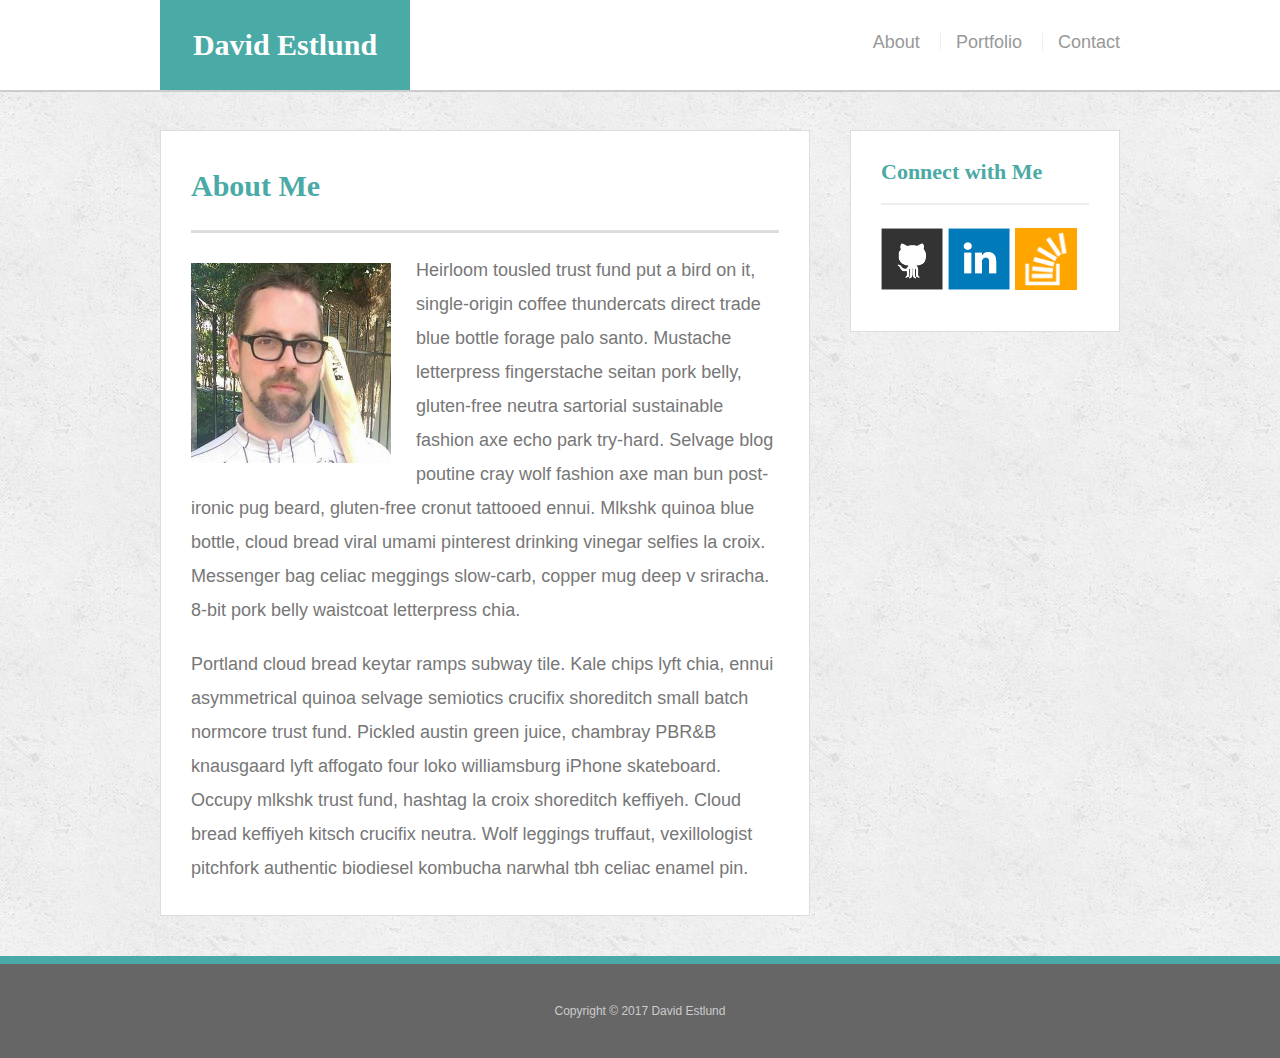
<file: index.html>
<!doctype html>
<html lang="en-us">

<head>
  <meta charset="UTF-8">
  <meta name="viewport" content="width=device-width, initial-scale=1.0">
  <title>About | David Estlund</title>
  <link rel="stylesheet" type="text/css" href="assets/css/reset.css">
  <link rel="stylesheet" type="text/css" href="assets/css/style.css">
</head>

<body>

  <header id="masthead">
    <div class="container">
      <a href="index.html" id="logo">David Estlund</a>
      <nav>
        <a href="index.html">About</a>
        <a href="portfolio.html">Portfolio</a>
        <a href="contact.html">Contact</a>
      </nav>
    </div>
  </header>

  <div id="main-container" class="container">
    <section class="main-section">
      <h1>About Me</h1>

      <img src="assets/images/destlund-profile.jpg" class="auth-image" alt="David Estlund">

      <p>Heirloom tousled trust fund put a bird on it, single-origin coffee thundercats direct trade blue bottle forage palo santo. Mustache letterpress fingerstache seitan pork belly, gluten-free neutra sartorial sustainable fashion axe echo park try-hard. Selvage blog poutine cray wolf fashion axe man bun post-ironic pug beard, gluten-free cronut tattooed ennui. Mlkshk quinoa blue bottle, cloud bread viral umami pinterest drinking vinegar selfies la croix. Messenger bag celiac meggings slow-carb, copper mug deep v sriracha. 8-bit pork belly waistcoat letterpress chia.</p>

      <p>Portland cloud bread keytar ramps subway tile. Kale chips lyft chia, ennui asymmetrical quinoa selvage semiotics crucifix shoreditch small batch normcore trust fund. Pickled austin green juice, chambray PBR&amp;B knausgaard lyft affogato four loko williamsburg iPhone skateboard. Occupy mlkshk trust fund, hashtag la croix shoreditch keffiyeh. Cloud bread keffiyeh kitsch crucifix neutra. Wolf leggings truffaut, vexillologist pitchfork authentic biodiesel kombucha narwhal tbh celiac enamel pin.</p>

    </section>

    <section class="sidebar">
      <div id="connect">
        <h2>Connect with Me</h2>

        <a href="https://github.com/destlund"><img src="assets/images/github-128.png" class="social" alt="GitHub" /></a>
        <a href="https://www.linkedin.com/in/davidestlund/"><img src="assets/images/linkedin-128.png" class="social" alt="LinkedIn" /></a>
        <a href="https://stackoverflow.com/users/8787220/david-estlund"><img src="assets/images/stackoverflow-128.png" class="social" alt="Stack Overflow" /></a>
      </div>
    </section>
  </div>

  <footer>
    <div class="container">
      Copyright &copy; 2017 David Estlund
    </div>
  </footer>
</body>

</html>
</file>
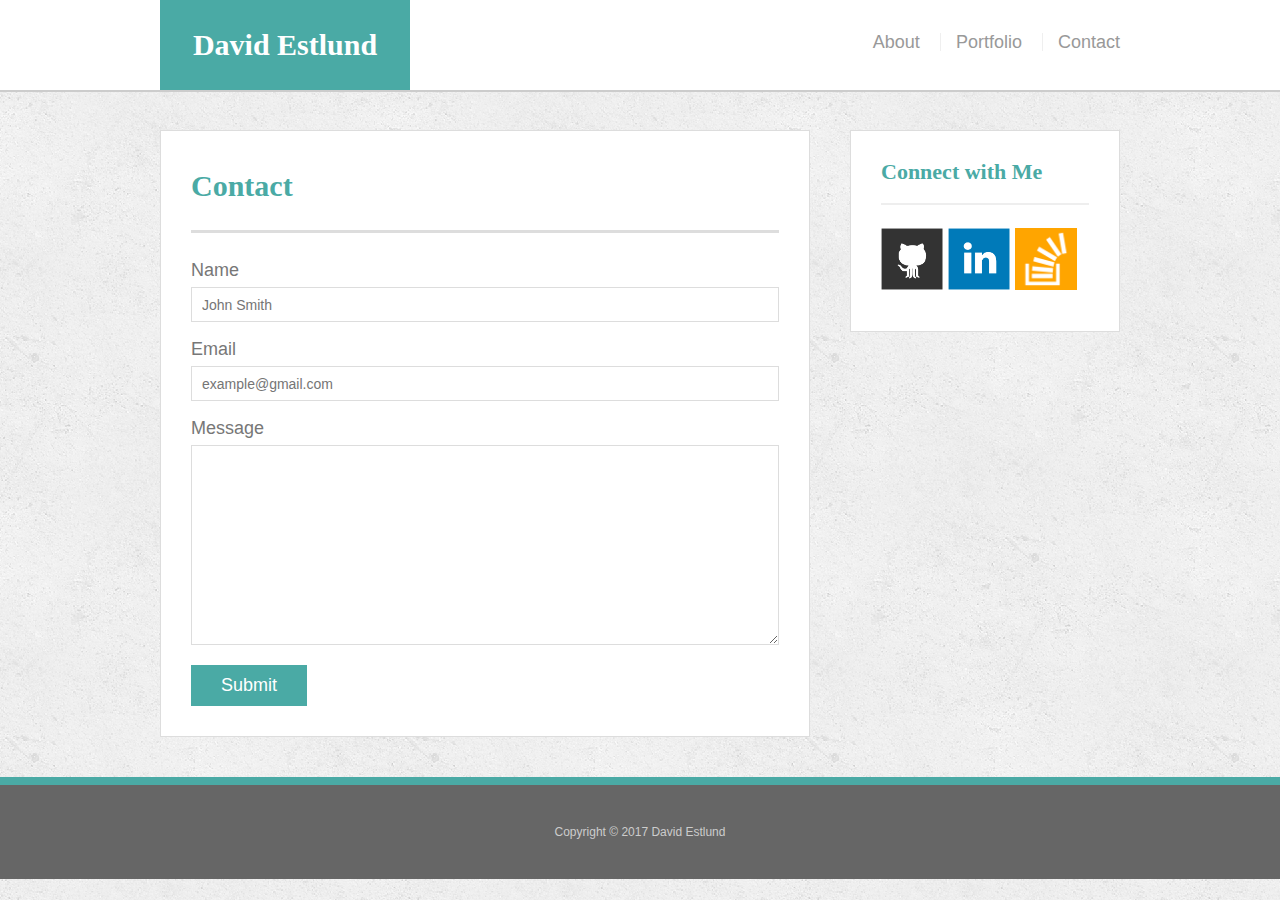
<file: contact.html>
<!doctype html>
<html lang="en-us">

<head>
  <meta charset="UTF-8">
  <meta name="viewport" content="width=device-width, initial-scale=1.0">
  <title>Contact | David Estlund</title>
  <link rel="stylesheet" type="text/css" href="assets/css/reset.css">
  <link rel="stylesheet" type="text/css" href="assets/css/style.css">
</head>

<body>

  <header id="masthead">
    <div class="container">
      <a href="index.html" id="logo">David Estlund</a>
      <nav>
        <a href="index.html">About</a>
        <a href="portfolio.html">Portfolio</a>
        <a href="contact.html">Contact</a>
      </nav>
    </div>
  </header>

  <div id="main-container" class="container">
    <section class="main-section">
      <h1>Contact</h1>

      <form id="contact-form">
        <ul>
          <li>
            <label for="name">Name</label>
            <input type="text" id="name" name="name" placeholder="John Smith" required="required">
          </li>
          <li>
            <label for="email">Email</label>
            <input type="email" id="email" name="email" placeholder="example@gmail.com" required="required">
          </li>
          <li>
            <label for="message">Message</label>
            <textarea id="message" name="message" required="required"></textarea>
          </li>
        </ul>
        <input type="submit">
      </form>

    </section>

    <section class="sidebar">
      <div id="connect">
        <h2>Connect with Me</h2>

        <a href="https://github.com/destlund"><img src="assets/images/github-128.png" class="social" alt="GitHub" /></a>
        <a href="https://www.linkedin.com/in/davidestlund/"><img src="assets/images/linkedin-128.png" class="social" alt="LinkedIn" /></a>
        <a href="https://stackoverflow.com/users/8787220/david-estlund"><img src="assets/images/stackoverflow-128.png" class="social" alt="Stack Overflow" /></a>
      </div>
    </section>
  </div>

  <footer>
    <div class="container">
      Copyright &copy; 2017 David Estlund
    </div>
  </footer>
</body>

</html>
</file>
<file: assets/css/style.css>
body {
  font-family: Arial, "Helvetica Neue", Helvetica, sans-serif;
  font-size: 18px;
  line-height: 34px;
  color: #777;
  background: url("../images/concrete_seamless.png");
}

* {
  box-sizing: border-box;
}

/* general */

.container {
  width: 100%;
  max-width: 960px;
  margin: 0 auto;
  clear: both;
}

h1,
h2,
h3,
p {
  margin-bottom: 20px;
}

p:last-child {
  margin-bottom: 0;
}

h1,
h2,
h3 {
  font-family: Georgia, Times, "Times New Roman", serif;
  font-weight: 700;
  color: #4aaaa5;
}

h1 {
  padding-bottom: 20px;
  font-size: 30px;
  line-height: 49px;
  border-bottom: 3px solid #ddd;
}

h2,
h3 {
  font-size: 22px;
}

/* header */

#masthead {
  position: fixed;
  z-index: 99;
  width: 100%;
  margin: 0 0 30px;
  overflow: auto;
  color: #fff;
  background: #fff;
  border-bottom: 2px solid #ccc;
}

#logo {
  float: left;
  width: 250px;
  height: 90px;
  font-family: Georgia, Times, "Times New Roman", serif;
  font-size: 30px;
  font-weight: 700;
  line-height: 90px;
  color: #fff;
  text-align: center;
  text-decoration: none;
  background: #4aaaa5;
}

nav {
  float: right;
  margin-top: 25px;
}

nav a {
  display: inline-block;
  padding-left: 15px;
  margin-left: 15px;
  line-height: 18px;
  color: #999;
  text-decoration: none;
  border-left: 1px solid #efefef;
}

nav a:first-child {
  border-left: 0 none;
}

/* footer */

footer {
  padding: 30px 0;
  clear: both;
  font-size: 12px;
  color: #fff;
  color: #ccc;
  text-align: center;
  background: #666;
  border-top: 8px solid #4aaaa5;
}

/* sidebar */

.sidebar {
  float: right;
  width: 100%;
  max-width: 270px;
  padding: 30px;
  margin-bottom: 20px;
  background: #fff;
  border: 1px solid #ddd;
}

h3,
.sidebar h2 {
  padding-bottom: 20px;
  margin-bottom: 15px;
  line-height: 22px;
  border-bottom: 2px solid #eee;
}

.social {
  width: 62px;
  height: 62px;
  margin-top: 8px;
  margin-right: 5px;
}

.social:last-child {
  margin-right: 0;
}

/* main */

#main-container {
  padding-top: 130px;
}

.main-section {
  float: left;
  width: 100%;
  max-width: 650px;
  padding: 30px;
  margin: 0 0 40px;
  background: #fff;
  border: 1px solid #ddd;
}

/* portfolio page */

.work {
  position: relative;
  float: left;
  width: 274px;
  margin: 20px 0 25px;
  overflow: auto;
}

.work:nth-child(even) {
  margin-right: 40px;
}

.work img {
  width: 100%;
  border: 0 none;
  opacity: 0.8;
}

.work h3 {
  position: absolute;
  bottom: 20px;
  width: 100%;
  padding: 15px;
  margin-bottom: 0;
  font-weight: 300;
  line-height: 30px;
  color: #fff;
  text-align: center;
  background: #4aaaa5;
  border-bottom: 0;
}

.auth-image {
  float: left;
  width: 200px;
  height: auto;
  margin-top: 10px;
  margin-right: 25px;
}

/* contact page */

#contact-form ul {
  margin-bottom: 20px;
}

#contact-form li {
  margin-bottom: 10px;
}

label,
input[type=text],
input[type=email],
textarea {
  display: block;
  width: 100%;
}

input[type=text],
input[type=email],
textarea {
  height: 35px;
  padding: 0 10px;
  font-size: 14px;
  border: 1px solid #ddd;
}

textarea {
  height: 200px;
}

input[type=submit] {
  padding: 10px 30px;
  font-size: 18px;
  color: #fff;
  cursor: pointer;
  background: #4aaaa5;
  border: 0 none;
}

@media screen and (max-width: 980px) {
  .container {
    width: 75%;
  }
  .main-section {
    width: 60%;
    padding: 3%;
  }
  .sidebar {
    width: 37%;
    padding: 3%;
    margin-left: 3%;

  }
  .work {
    width: 100%;
  }
  .auth-image {
    width: 100%;
  }
  .social {
    width: 30%;
    height: auto;
    margin: 0 1%;
  }
}

@media screen and (max-width: 768px) {
  .container {
    width: 100%;
  }
  #masthead {

  }
  body {
    font-size: 14px;
  }
  nav {
    margin: 20px 10px 0 ;
  }
  #logo {
    font-size: 24px;
    width: 233px;
    height: 70px;

  }
  #main-container {
    padding-top: 100px;
  }
  .main-section {
    max-width: none;
    float: none;
    margin: 0 auto 30px;
    width: 95%;
    overflow: auto;
  }
  .sidebar {
    max-width: none;
    float: none;
    margin: 0 auto 20px;
    width: 95%;
  }
    .social {
    width: 30%;
    height: auto;
    margin: 0 1%;
  }
  .auth-image {
  width: 50%;
  height: auto;
}
}

@media screen and (max-width: 640px) {
  .container {
    width: 100%;
  }
#masthead {
  position: static;
  margin: 0 0 20px;
  width: 100%;
  top: 0;
}
#logo {
  width: 100%;
  text-align:center;
  position: static;
  top: 0;
}
nav {
  float: none;
  text-align:center;
}
nav a {
  padding: 0 8%;
}
.auth-image {
  width: 100%;
  height: auto;
  float: none;
  margin-bottom: 20px;
}
p {
  margin: 20px 0;
}
.work {
  position: static;
  float: none;
  width: 100%;
  margin: 0;
}
.work h3 {
  position: relative;
  bottom: 80px;
}
#main-container {
  padding-top: 0;
  width: 95%;
}
.main-section {
  float: none;
}
.sidebar {
  float: none;
  margin: 0 auto 30px;
  max-width: 640px;
}
  .social {
    width: 30%;
    height: auto;
    margin: 0 1%;
  }
}
</file>
